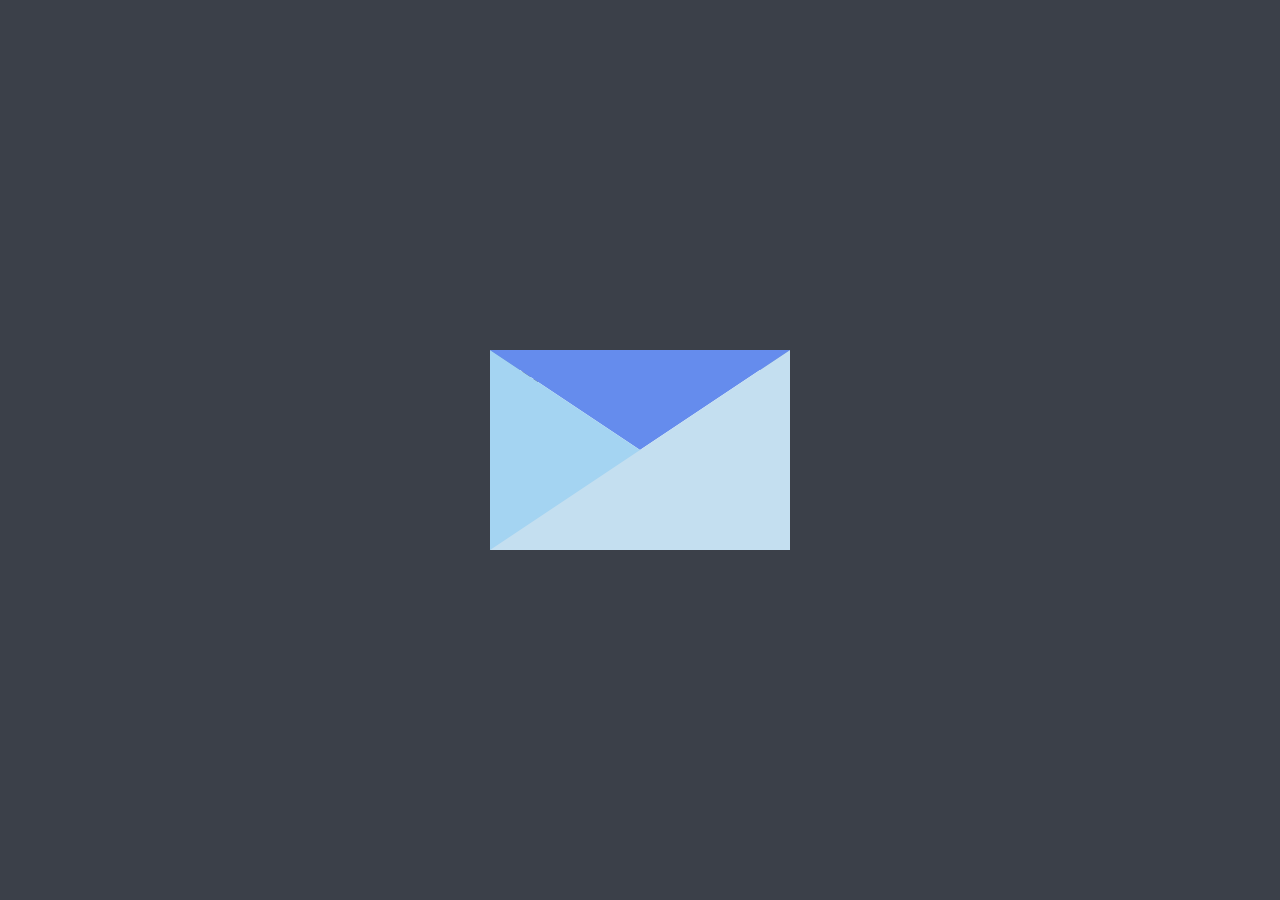
<file: index.html>
<!DOCTYPE html>
<html lang="en">
  <head>
    <meta charset="UTF-8" />
    <meta http-equiv="X-UA-Compatible" content="IE=edge" />
    <meta name="viewport" content="width=device-width, initial-scale=1.0" />
    <title>YoursTruly</title>
    <link rel="stylesheet" href="envelope.css" />
    <script src="index.js"></script>

  </head>

  <body>
    <div class="wrapper">
      <div class="lid one"></div>
      <div class="lid two"></div>
      <div class="envelope"></div>
      <div class="letter">
        <a href="letter.html">Click Me</a>
      </div>
    </div>
  </body>
  </body>
</html>
</file>
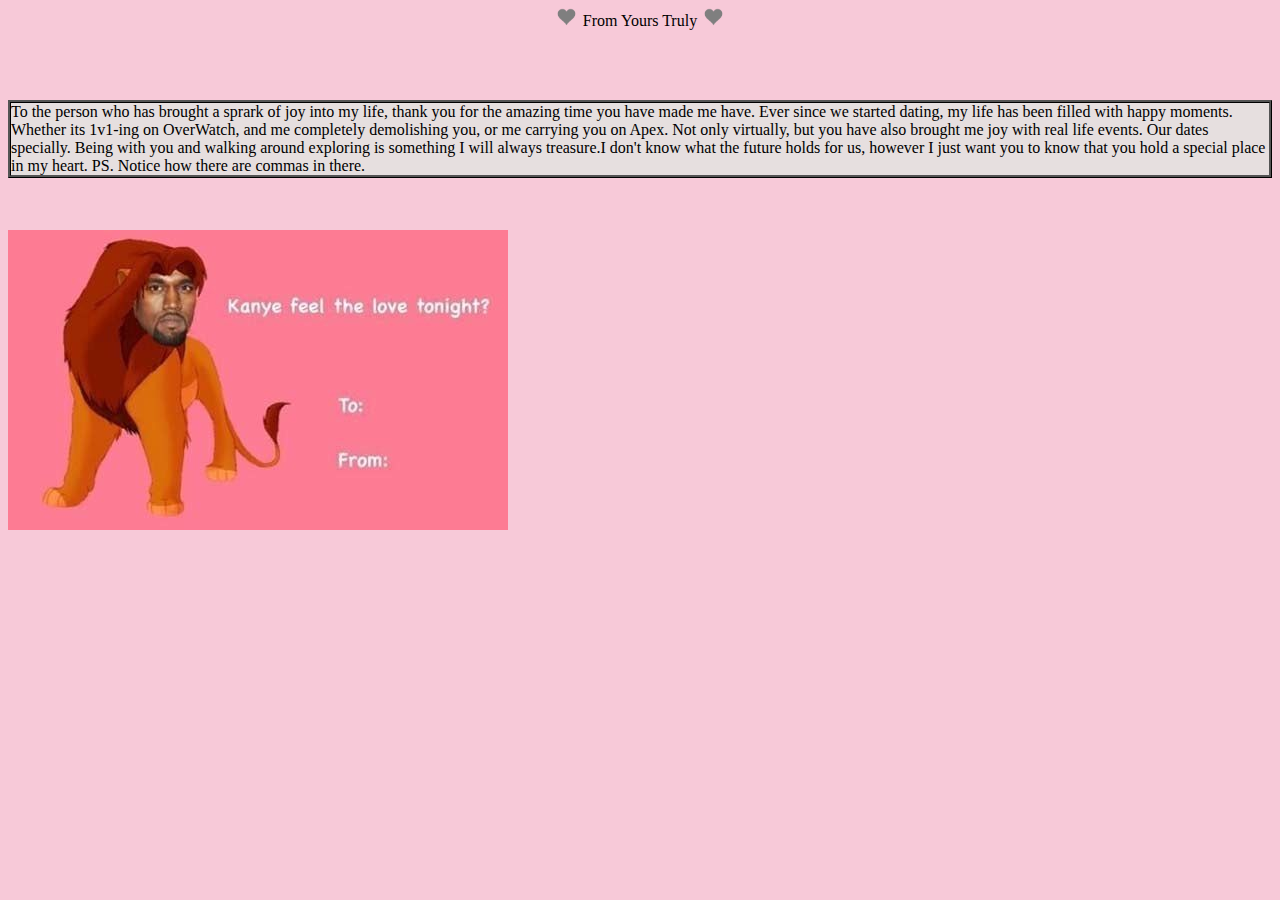
<file: letter.html>
<!DOCTYPE html>
<html lang="en">
  <head>
    <meta charset="UTF-8" />
    <meta http-equiv="X-UA-Compatible" content="IE=edge" />
    <meta name="viewport" content="width=device-width, initial-scale=1.0" />
    <title>YoursTruly</title>
    <link rel="stylesheet" href="index_style.css" />
  </head>

  <body>
    <header>
      <img class="heart" src="Grey Heart.png" />
      From Yours Truly
      <img class="heart" src="Grey Heart.png" />
    </header>

    <br />
    <br />
    <br />

    <div class="content">
      <p id="message1">
        To the person who has brought a sprark of joy into my life, thank you
        for the amazing time you have made me have. Ever since we started
        dating, my life has been filled with happy moments. Whether its 1v1-ing
        on OverWatch, and me completely demolishing you, or me carrying you on
        Apex. Not only virtually, but you have also brought me joy with real
        life events. Our dates specially. Being with you and walking around
        exploring is something I will always treasure.I don't know what the
        future holds for us, however I just want you to know that you hold a
        special place in my heart. PS. Notice how there are commas in there.
      </p>
    </div>

    <br />
    <br />
    
    <div class="content">
      <img id="image2" src="Lion King meme.jpg" />
    </div>
  </body>
</html>
</file>
<file: envelope.css>
*{
    margin: 0;
    padding: 0;
    box-sizing: border-box;
  }
  
  body {
    height: 100vh;
    width: 100%;
    display: flex;
    justify-content: center;
    align-items: center;
    font-family: sans-serif;
    background-color: #3B4049;
  }
  
  .wrapper {
    height: 200px;
    width: 300px;
    background-color: #3760C9;
    position: relative;
    display: flex;
    justify-content: center;
    z-index: 0;
  }
  
  .lid {
    position: absolute;
    height: 100%;
    width: 100%;
    top: 0;
    left: 0;
    border-right: 150px solid transparent;
    border-bottom: 100px solid transparent;
    border-left: 150px solid transparent;
    transform-origin: top;
    transition: transform 0.25s linear;
  }
  
  /* Lid when closed */
  .lid.one {
    border-top: 100px solid #658ced;
    transform: rotateX(0deg);
    z-index: 3;
    transition-delay: 0.75s;
  }
  
  /* Lid when opened */
  .lid.two {
    border-top: 100px solid #3760C9;
    transform: rotateX(90deg);
    z-index: 1;
    transition-delay: 0.5s;
  }
  
  .envelope {
    position: absolute;
    height: 100%;
    width: 100%;
    top: 0;
    left: 0;
    border-top: 100px solid transparent;
    border-right: 150px solid #C4DFF0;
    border-bottom: 100px solid #C4DFF0;
    border-left: 150px solid #a4d4f2;
    z-index: 3;
  }
  
  .letter {
    position: absolute;
    top: 0;
    width: 80%;
    height: 80%;
    background-color: white;
    border-radius: 15px;
    z-index: 2;
    transition: 0.5s;
  }
  
  .letter a {
    text-align: center;
    font-size: 30px;
    margin-top: 50px;
    color: #3B4049;
  }
  
  .wrapper:hover .lid.one {
      transform: rotateX(90deg);
      transition-delay: 0s;
  }
  
  .wrapper:hover .lid.two {
      transform: rotateX(180deg);
      transition-delay: 0.25s;
  }
  
  .wrapper:hover .letter {
    transform: translateY(-50px);
    transition-delay: 0.5s;
  }
</file>
<file: index_style.css>
html {
  background-color: rgb(247, 201, 216);
}

header {
  text-align: center;
}

@media (max-width: 500px) {
  header {
    display: flex;
    justify-content: center;
  }

  #message1 {
    display: flex;
    align-items: center;
    justify-content: center;
  }

  
  #image2 {
    height: 250px;
    width: 300px;
    display: flex;
    align-items: center;
    justify-content: center;
  }
}

.heart{
  width: 25px;
}



#message1 {
  background-color: rgb(230, 223, 223);
  border-style: ridge;
  border-color: black;
}

#message2 {
  background-color: rgb(230, 223, 223);
  border-style: ridge;
  border-color: black;
}
</file>
